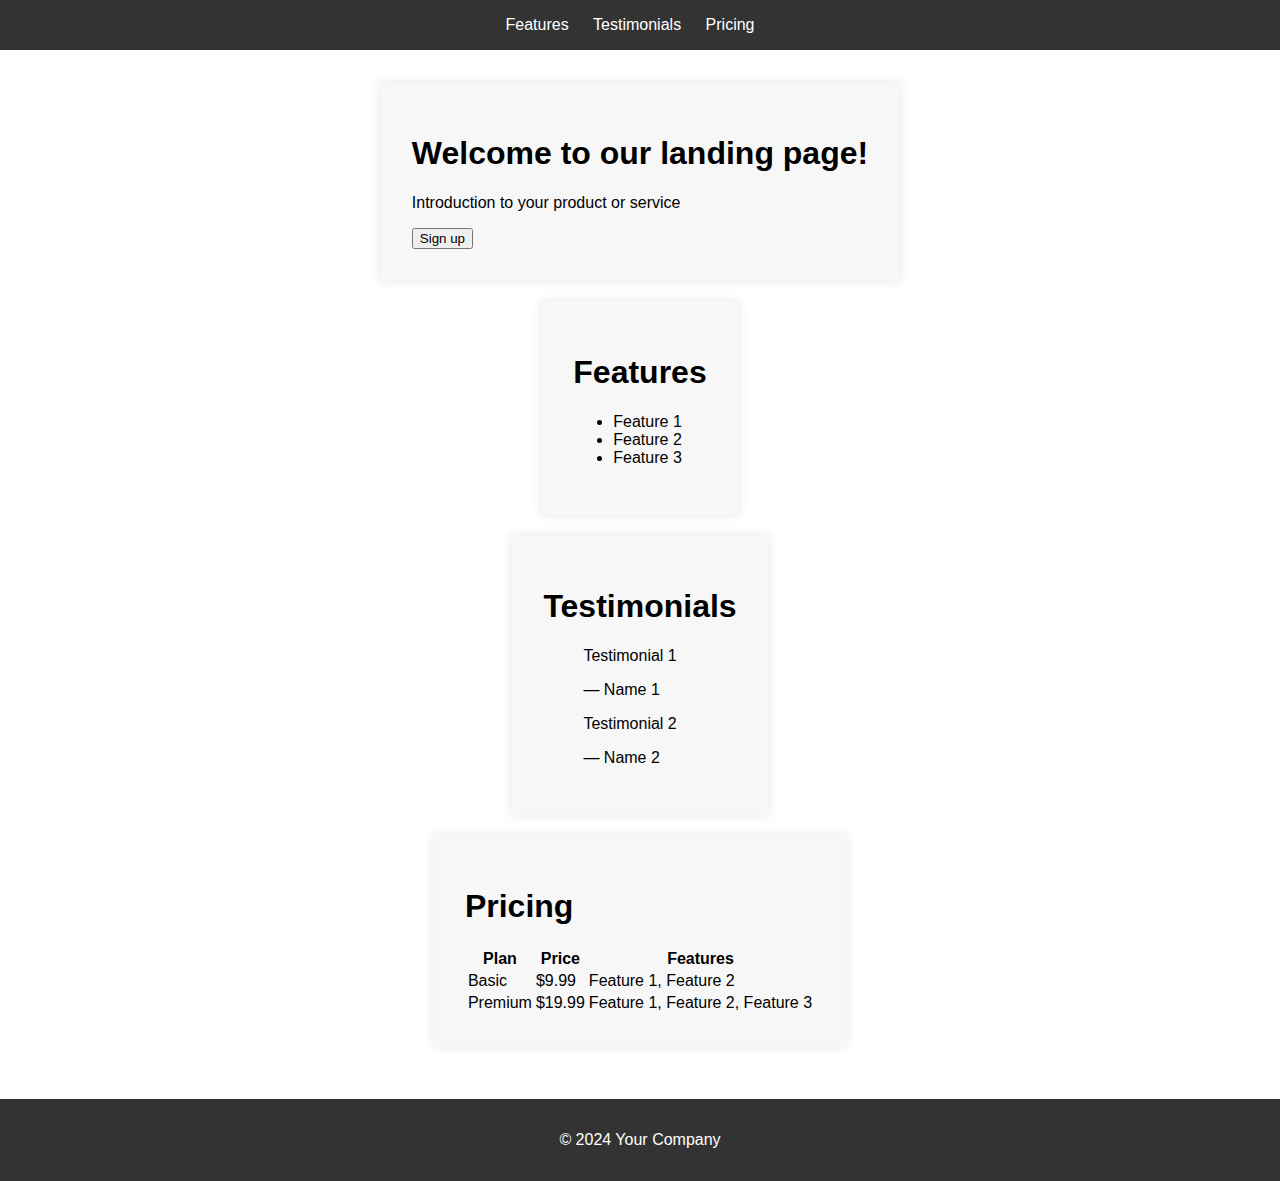
<file: New folder/index1.html>
<!DOCTYPE html>
<html>
<head>
	<title>Landing Page</title>
	<link rel="stylesheet" type="text/css" href="style.css">
</head>
<body>
	<header>
		<nav>
			<ul>
				<li><a href="#features">Features</a></li>
				<li><a href="#testimonials">Testimonials</a></li>
				<li><a href="#pricing">Pricing</a></li>
			</ul>
		</nav>
	</header>
	<main>
		<section class="hero">
			<h1>Welcome to our landing page!</h1>
			<p>Introduction to your product or service</p>
			<button>Sign up</button>
		</section>
		<section id="features">
			<h1>Features</h1>
			<ul>
				<li>Feature 1</li>
				<li>Feature 2</li>
				<li>Feature 3</li>
			</ul>
		</section>
		<section id="testimonials">
			<h1>Testimonials</h1>
			<blockquote>
				<p>Testimonial 1</p>
				<p>— Name 1</p>
			</blockquote>
			<blockquote>
				<p>Testimonial 2</p>
				<p>— Name 2</p>
			</blockquote>
		</section>
		<section id="pricing">
			<h1>Pricing</h1>
			<table>
				<tr>
					<th>Plan</th>
					<th>Price</th>
					<th>Features</th>
				</tr>
				<tr>
					<td>Basic</td>
					<td>$9.99</td>
					<td>Feature 1, Feature 2</td>
				</tr>
				<tr>
					<td>Premium</td>
					<td>$19.99</td>
					<td>Feature 1, Feature 2, Feature 3</td>
				</tr>
			</table>
		</section>
	</main>
	<footer>
		<p>&copy; 2024 Your Company</p>
	</footer>
</body>
</html>
</file>
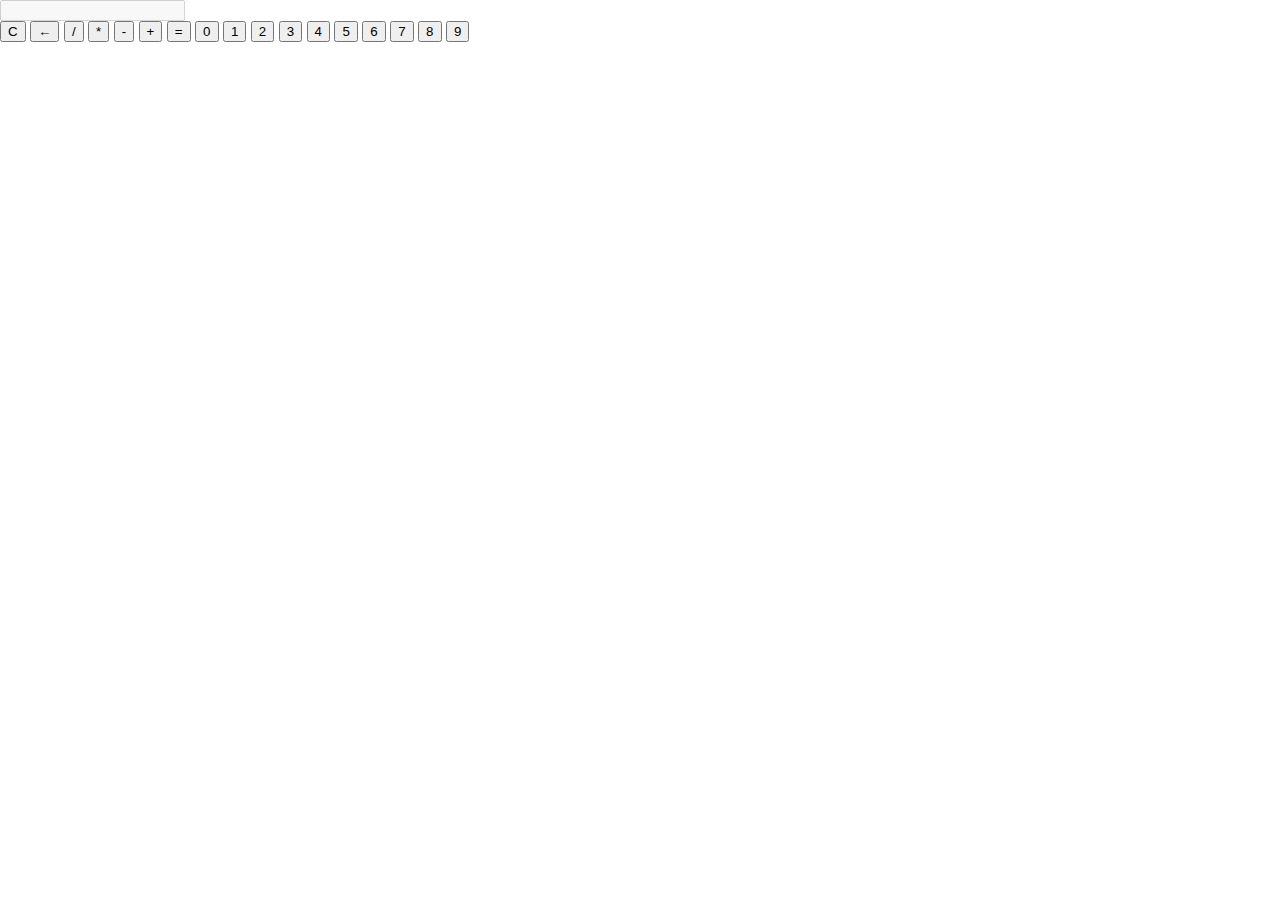
<file: New folder/index2.html>
<!DOCTYPE html>
<html>
<head>
	<title>Calculator</title>
	<link rel="stylesheet" type="text/css" href="style.css">
</head>
<body>
	<div class="calculator">
		<input type="text" id="display" disabled>
		<div class="buttons">
			<button id="clear">C</button>
			<button id="backspace">←</button>
			<button id="divide">/</button>
			<button id="multiply">*</button>
			<button id="subtract">-</button>
			<button id="add">+</button>
			<button id="equals">=</button>
			<button id="zero">0</button>
			<button id="one">1</button>
			<button id="two">2</button>
			<button id="three">3</button>
			<button id="four">4</button>
			<button id="five">5</button>
			<button id="six">6</button>
			<button id="seven">7</button>
			<button id="eight">8</button>
			<button id="nine">9</button>
		</div>
	</div>
	<script src="script.js"></script>
</body>
</html>
</file>
<file: New folder/style.css>
body
 {
	font-family: Arial, sans-serif;
	margin: 0;
	padding: 0;
}

header 
{
	background-color: #333;
	color: #fff;
	padding: 1em;
	text-align: center;
}

nav ul
 {
	list-style: none;
	margin: 0;
	padding: 0;
}

nav li
 {
	display: inline-block;
	margin-right: 20px;
}

nav a 
{
	color: #fff;
	text-decoration: none;
}

main 
{
	display: flex;
	flex-direction: column;
	align-items: center;
	padding: 2em;
}

section
 {
	background-color: #f7f7f7;
	padding: 2em;
	margin-bottom: 20px;
	box-shadow: 0 0 10px rgba(0, 0, 0, 0.1);
}

.project
 {
 
	margin-bottom: 20px;
}

.project img 
{
	width: 100%;
	height: 150px;
	object-fit: cover;
	border-radius: 10px;
}

footer 
{
	background-color: #333;
	color: #fff;
	padding: 1em;
	text-align: center;
	clear: both;
}
</file>
